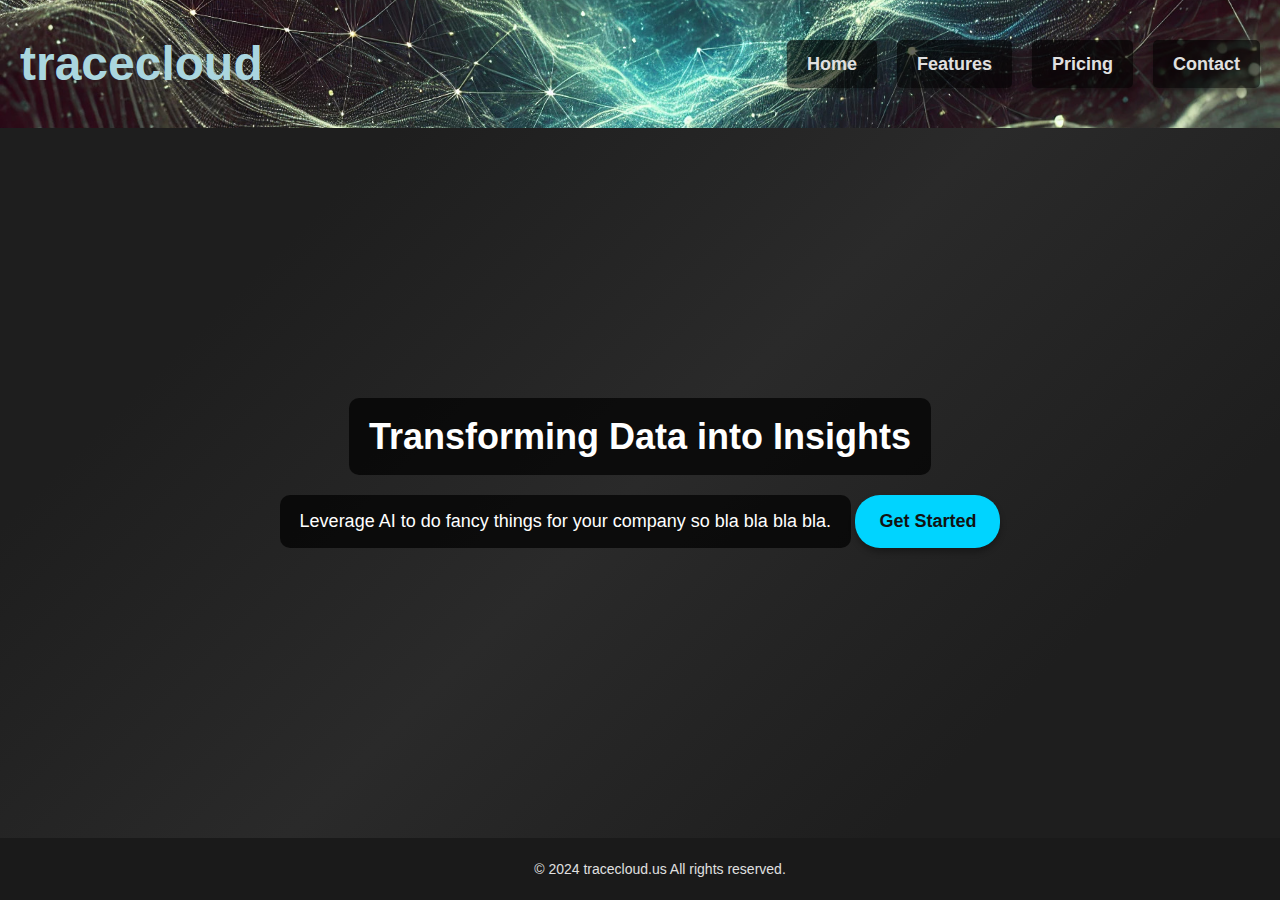
<file: files/index.html>
<!DOCTYPE html>
<html lang="en">
<head>
    <meta charset="UTF-8">
    <meta name="viewport" content="width=device-width, initial-scale=1.0">
    <title>Welcome to tracecloud</title>
    <link rel="stylesheet" href="styles.css">
</head>
<body>
    <header>
        <div class="logo">
            <h1>tracecloud</h1>
        </div>
        <nav>
            <ul>
                <li><a href="index.html">Home</a></li>
                <li><a href="features.html">Features</a></li>
                <li><a href="pricing.html">Pricing</a></li>
                <li><a href="contact.html">Contact</a></li>
            </ul>
        </nav>
    </header>

    <section class="hero">
        <div class="hero-content">
            <h2>Transforming Data into Insights</h2>
            <p>Leverage AI to do fancy things for your company so bla bla bla bla.</p>
            <a href="#" class="cta-button">Get Started</a>
        </div>
    </section>

    <footer>
        <p>&copy; 2024 tracecloud.us All rights reserved.</p>
    </footer>
</body>
</html>
</file>
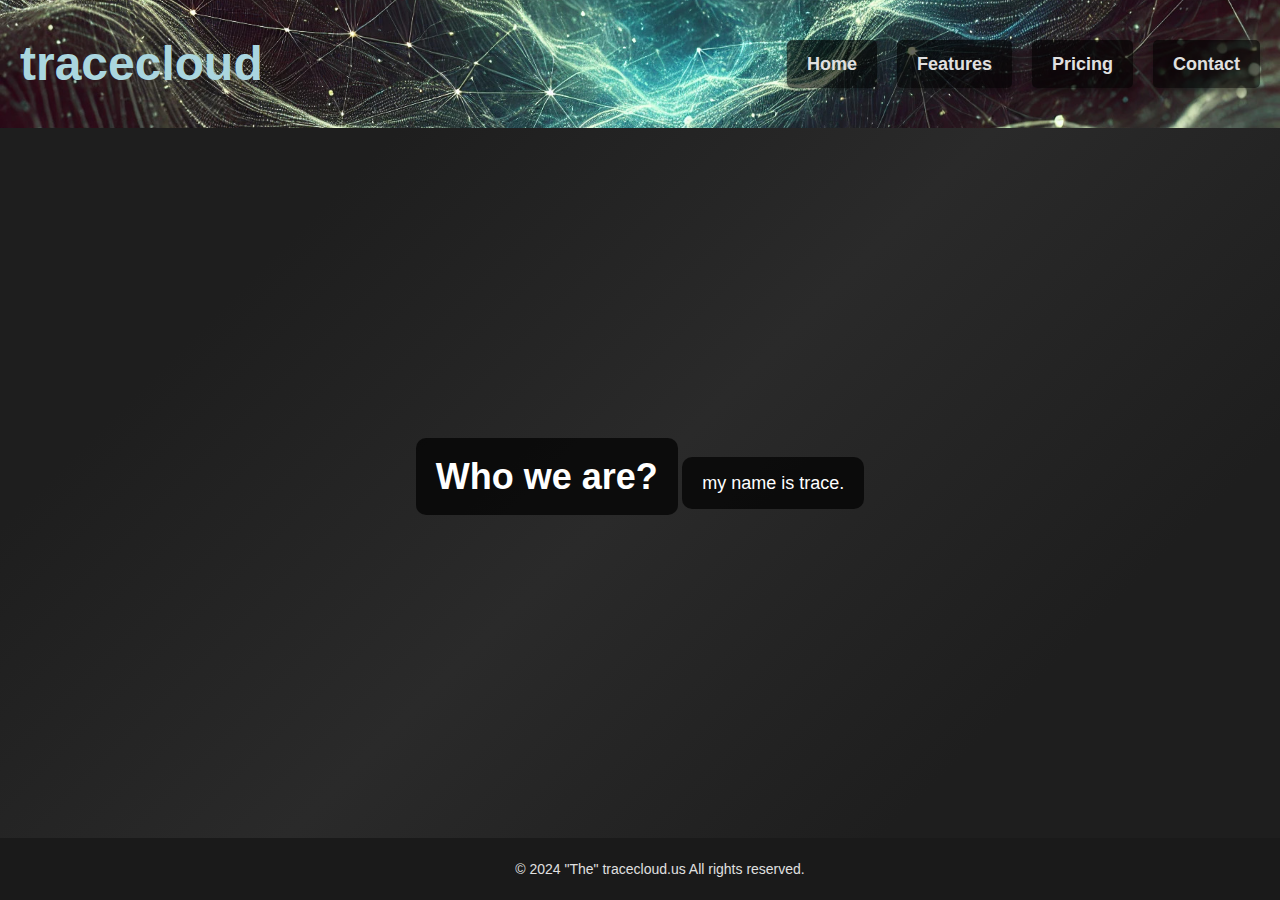
<file: files/contact.html>
<!DOCTYPE html>
<html lang="en">
<head>
    <meta charset="UTF-8">
    <meta name="viewport" content="width=device-width, initial-scale=1.0">
    <title>Welcome to tracecloud</title>
    <link rel="stylesheet" href="styles.css">
</head>
<body>
    <header>
        <div class="logo">
            <h1>tracecloud</h1>
        </div>
        <nav>
            <ul>
                <li><a href="index.html">Home</a></li>
                <li><a href="features.html">Features</a></li>
                <li><a href="pricing.html">Pricing</a></li>
                <li><a href="contact.html">Contact</a></li>
            </ul>
        </nav>
    </header>

    <section class="hero">
        <div class="hero-content">
            <h2>Who we are?</h2>
            <p>my name is trace.</p>
        </div>
    </section>

    <footer>
        <p>&copy; 2024 "The" tracecloud.us All rights reserved.</p>
    </footer>
</body>
</html>
</file>
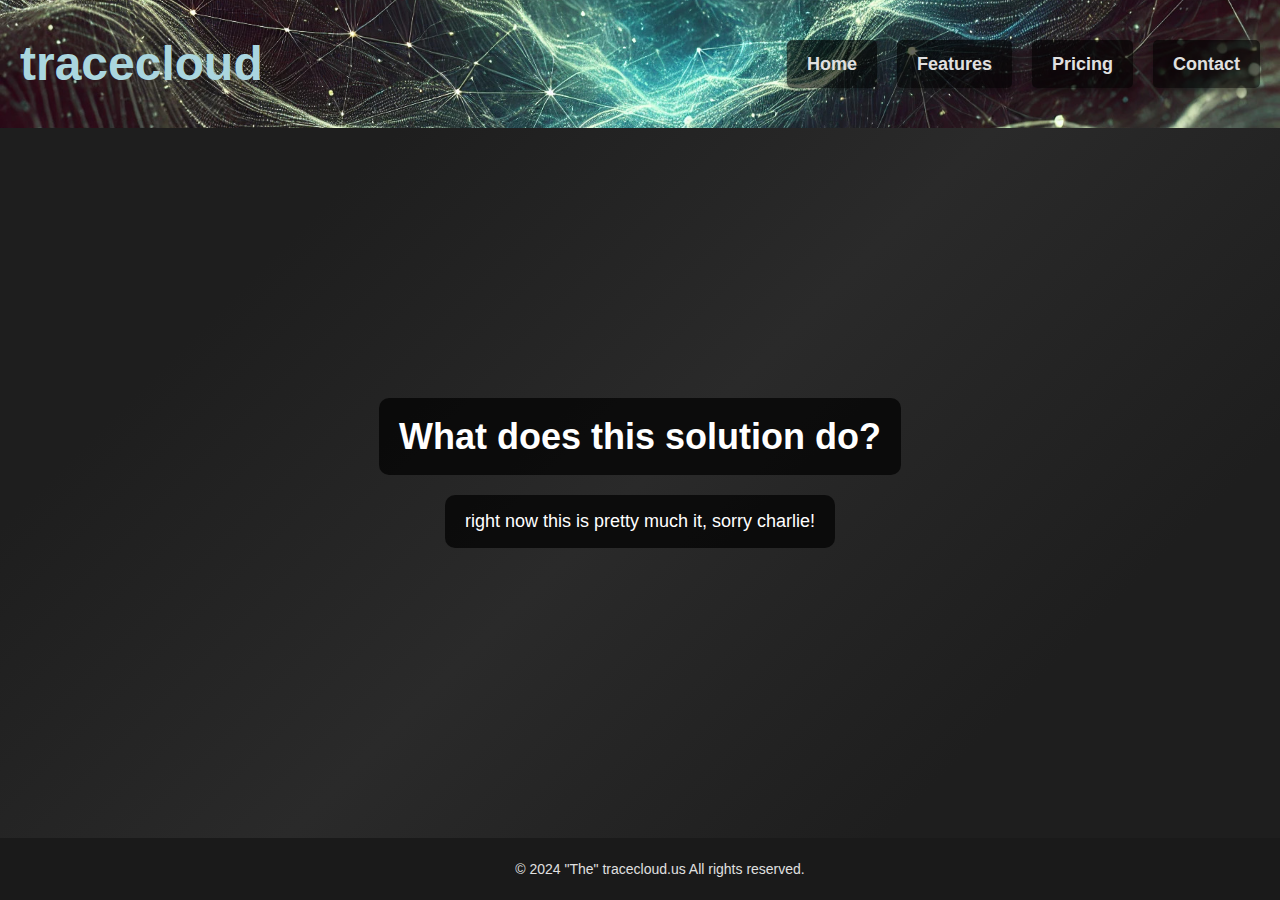
<file: files/features.html>
<!DOCTYPE html>
<html lang="en">
<head>
    <meta charset="UTF-8">
    <meta name="viewport" content="width=device-width, initial-scale=1.0">
    <title>tracecloud - features</title>
    <link rel="stylesheet" href="styles.css">
</head>
<body>
    <header>
        <div class="logo">
            <h1>tracecloud</h1>
        </div>
        <nav>
            <ul>
                <li><a href="index.html">Home</a></li>
                <li><a href="features.html">Features</a></li>
                <li><a href="pricing.html">Pricing</a></li>
                <li><a href="contact.html">Contact</a></li>
            </ul>
        </nav>
    </header>

    <section class="hero">
        <div class="hero-content">
            <h2>What does this solution do?</h2>
            <p>right now this is pretty much it, sorry charlie!</p>
        </div>
    </section>

    <footer>
        <p>&copy; 2024 "The" tracecloud.us All rights reserved.</p>
    </footer>
</body>
</html>
</file>
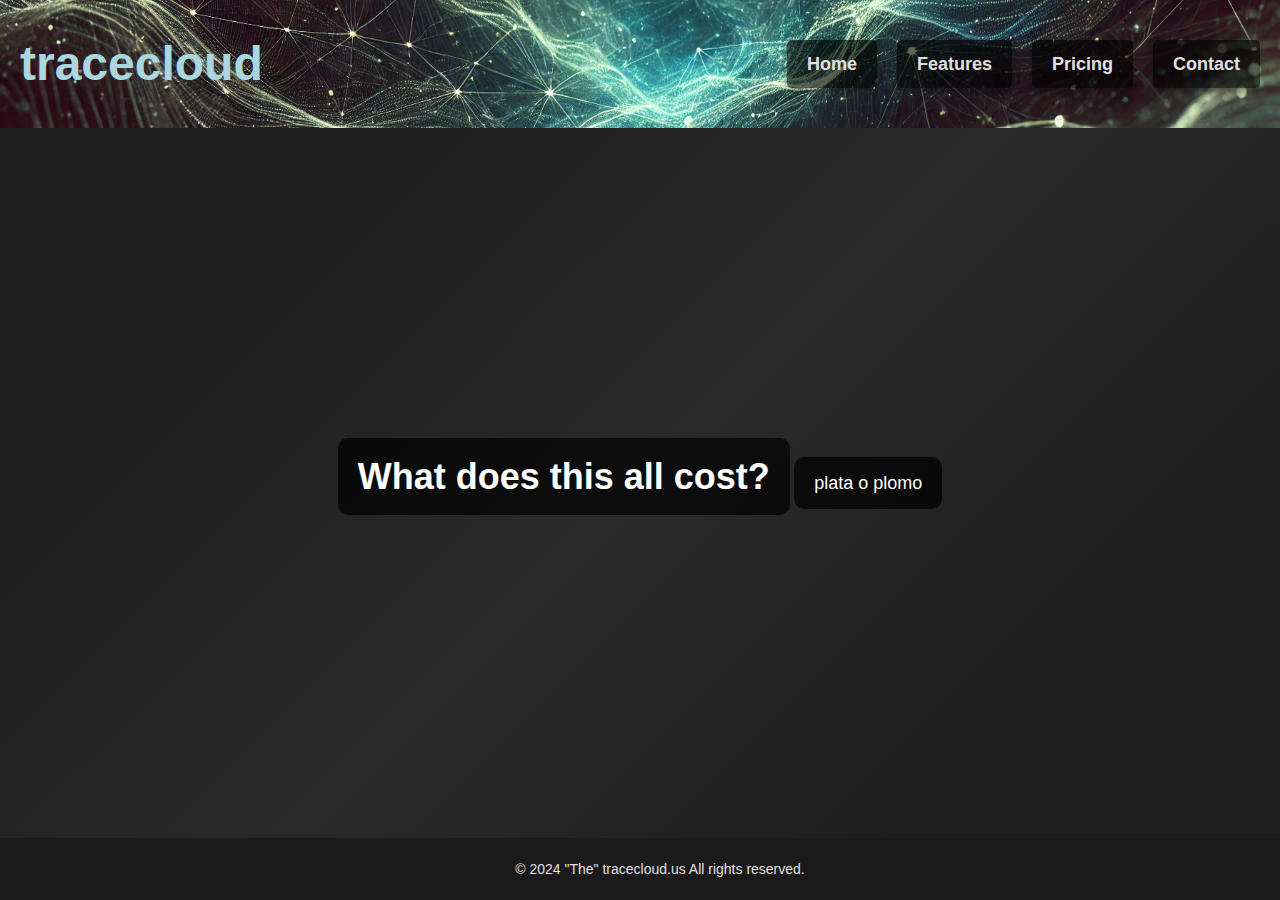
<file: files/pricing.html>
<!DOCTYPE html>
<html lang="en">
<head>
    <meta charset="UTF-8">
    <meta name="viewport" content="width=device-width, initial-scale=1.0">
    <title>tracecloud - pricing</title>
    <link rel="stylesheet" href="styles.css">
</head>
<body>
    <header>
        <div class="logo">
            <h1>tracecloud</h1>
        </div>
        <nav>
            <ul>
                <li><a href="index.html">Home</a></li>
                <li><a href="features.html">Features</a></li>
                <li><a href="pricing.html">Pricing</a></li>
                <li><a href="contact.html">Contact</a></li>
            </ul>
        </nav>
    </header>

    <section class="hero">
        <div class="hero-content">
            <h2>What does this all cost?</h2>
            <p>plata o plomo</p>
        </div>
    </section>

    <footer>
        <p>&copy; 2024 "The" tracecloud.us All rights reserved.</p>
    </footer>
</body>
</html>
</file>
<file: files/styles.css>
/* General Body Styling */
body {
    font-family: 'Roboto', sans-serif;
    margin: 0;
    padding: 0;
    background-color: #1e1e1e;
    color: #e0e0e0;
    line-height: 1.6;
    overflow-x: hidden; /* Prevent horizontal scroll */
    display: flex;
    flex-direction: column;
    min-height: 100vh; /* Ensure the body takes full height */
}

/* Ensure the hero section takes up available space */
.hero {
    background: linear-gradient(135deg, #1e1e1e 20%, #2a2a2a 50%, #1e1e1e 80%);
    flex: 1; /* Allow the hero section to grow and fill the remaining space */
    padding: 20px;
    display: flex;
    justify-content: center;
    align-items: center;
    color: #ffffff;
    text-align: center;
    position: relative;
    animation: gradientAnimation 45s ease infinite; /* Slower animation for smoother transition */
}

/* Footer Styling */
footer {
    background-color: #1a1a1a;
    color: #e0e0e0;
    text-align: center;
    padding: 20px;
    box-shadow: 0 -4px 8px rgba(0, 0, 0, 0.3);
    width: 100%;
    margin-top: auto; /* Push the footer to the bottom */
}

footer p {
    margin: 0;
    font-size: 14px;
}

/* Header Styling with Banner Background */
header {
    background: url('banner-background.jpg') no-repeat center center/cover;
    height: 12vh; /* Maintain reduced height */
    display: flex;
    justify-content: space-between;
    align-items: center;
    padding: 10px 20px;
    background-size: cover;
    box-shadow: 0 4px 8px rgba(0, 0, 0, 0.3);
}

header .logo h1 {
    font-size: 3em; /* Increase this value to make the logo larger */
    font-weight: bold;
    color: #aad6df;
    margin: 0;
    position: relative;
    animation: logoFadeIn 2s ease-in-out;
}

/* Add a shadow to the logo */
header .logo h1::after {
    content: ' ';
    position: absolute;
    top: 5px; /* Adjust the position to fine-tune the shadow */
    left: 5px; /* Adjust the position to fine-tune the shadow */
    width: 100%;
    height: 100%;
    background: rgba(0, 0, 0, 0.2); /* Shadow color */
    z-index: -1; /* Place behind the text */
    filter: blur(8px); /* Adjust the blur amount for the shadow */
    animation: shadowPulse 3s infinite alternate ease-in-out;
}

header nav ul {
    list-style: none;
    display: flex;
    margin: 0;
    padding: 0;
    margin-left: 20px; /* Move the nav items slightly to the left */
}

header nav ul li {
    margin-left: 20px; /* Reduced spacing between menu items */
}

header nav ul li a {
    color: #e0e0e0;
    text-decoration: none;
    padding: 14px 20px; /* Increased padding for larger buttons */
    font-size: 18px; /* Increased font size */
    font-weight: bold;
    border-radius: 5px;
    background-color: rgba(0, 0, 0, 0.6); /* Reduced transparency for better visibility */
    transition: background-color 0.3s ease, color 0.3s ease, box-shadow 0.3s ease;
    box-shadow: 0 4px 6px rgba(0, 0, 0, 0.3);
}

header nav ul li a:hover {
    background-color: #00d4ff;
    color: #121212;
    box-shadow: 0 6px 8px rgba(0, 0, 0, 0.4);
}

@keyframes gradientAnimation {
    0% {
        background-position: 0% 50%;
    }
    50% {
        background-position: 100% 50%;
    }
    100% {
        background-position: 0% 50%;
    }
}

/* Animation for the logo text to fade in */
@keyframes logoFadeIn {
    0% {
        opacity: 0;
        transform: scale(0.8);
    }
    100% {
        opacity: 1;
        transform: scale(1);
    }
}

/* Animation for the shadow to pulse */
@keyframes shadowPulse {
    0% {
        filter: blur(5px);
        opacity: 0.7;
    }
    100% {
        filter: blur(10px);
        opacity: 1;
    }
}

.hero-content {
    max-width: 800px;
    margin: 0 auto;
    position: relative;
    z-index: 2;
}

.hero h2 {
    font-size: 36px;
    margin: 0;
    color: #ffffff;
    background: rgba(0, 0, 0, 0.7);
    padding: 10px 20px;
    border-radius: 10px;
    display: inline-block;
}

.hero p {
    font-size: 18px;
    margin: 20px 0;
    background: rgba(0, 0, 0, 0.7);
    padding: 10px 20px;
    border-radius: 10px;
    display: inline-block;
    line-height: 1.8;
}

/* Call-to-Action Button Styling */
.cta-button {
    background-color: #00d4ff;
    color: #121212;
    padding: 12px 24px;
    border-radius: 25px;
    text-decoration: none;
    font-size: 18px;
    font-weight: bold;
    box-shadow: 0 4px 6px rgba(0, 0, 0, 0.3);
    transition: background-color 0.3s ease, box-shadow 0.3s ease, transform 0.3s ease;
    display: inline-block;
}

.cta-button:hover {
    background-color: #0099cc;
    box-shadow: 0 8px 12px rgba(0, 0, 0, 0.4);
    transform: scale(1.05);
}

/* Responsive Design */
@media (max-width: 768px) {
    header {
        flex-direction: column;
        text-align: center;
    }

    nav ul {
        flex-direction: column;
        margin-top: 10px;
    }

    nav ul li {
        margin-left: 0;
        margin-bottom: 10px;
    }

    .hero h2 {
        font-size: 28px;
    }

    .hero p {
        font-size: 16px;
    }

    .cta-button {
        padding: 10px 20px;
        font-size: 16px;
    }

    footer {
        padding: 15px;
    }
}

@media (max-width: 480px) {
    .logo h1 {
        font-size: 22px;
    }

    nav ul li a {
        padding: 10px 15px;
        font-size: 14px;
    }
}
</file>
